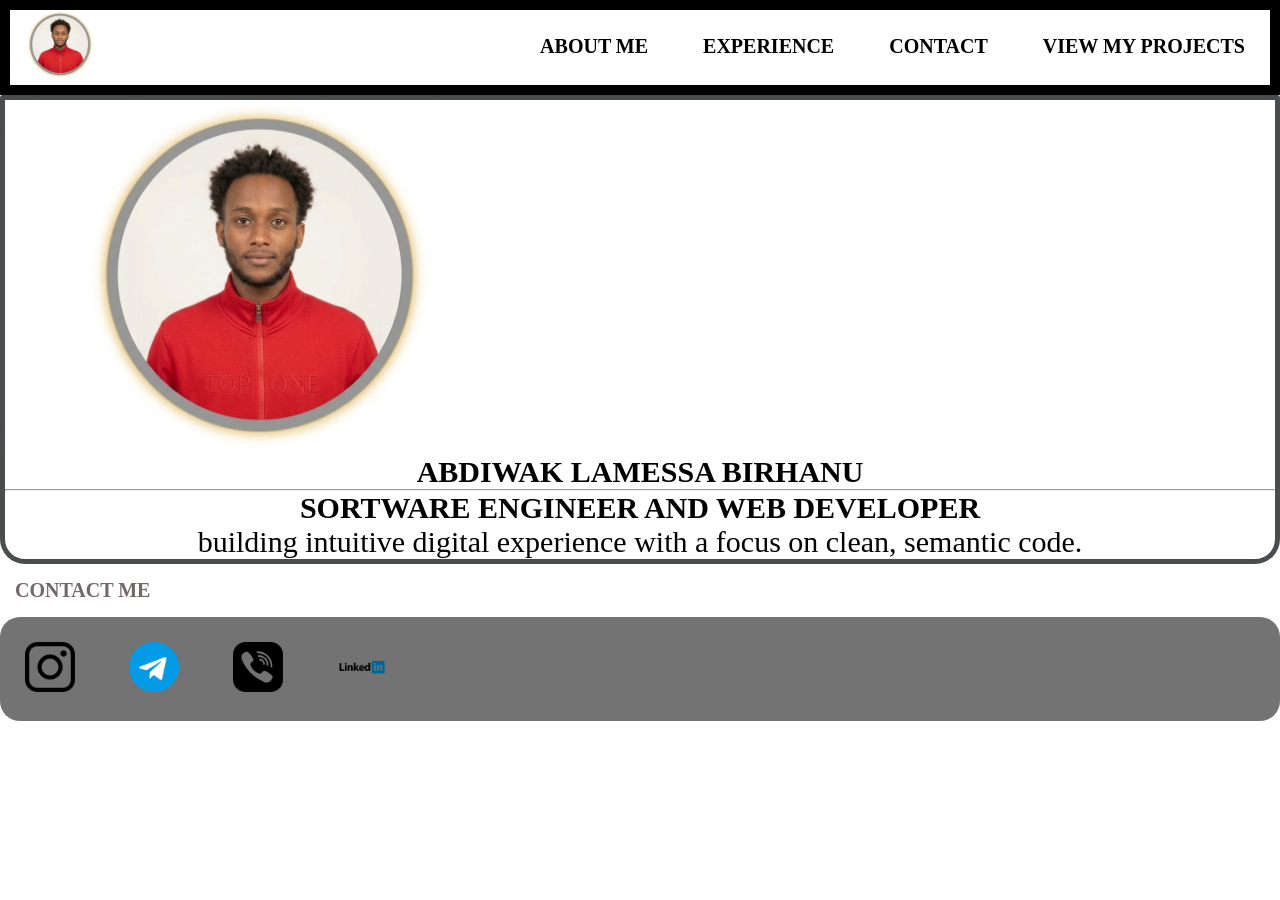
<file: index.html>
<!DOCTYPE html>
<html lang="en">
<head>
    <meta charset="UTF-8">
    <meta name="viewport" content="width=device-width, initial-scale=1.0">
    <title>Abdiwak lamessa</title>
    <link rel="stylesheet" href="index.css">
</head>
<body>
    <header>
        <div class="add">
            <img src="image.jpg" alt="profile picture" width="100px">
            <nav class="ass">
                
                <a href="aboutme.html">about me</a>
                <a href="#">experience</a>
                <a href="#">contact</a>
                <a href="#">view my projects</a>
            </nav>
        </div>
        
    </header>
    <main>
                    <img src="image.jpg" alt="profile picture" width="40%" height="20%">
<div class="qwe">
        <h1>abdiwak lamessa birhanu</h1>
        <hr>
        <h2>sortware engineer and web developer</h2>
        <p>building intuitive digital experience with a focus on clean, semantic code.</p>
       </div>
       
    </main>
    

    <footer>
        <h3>contact me</h3>
        <div class="contact">
<a href="abdiwak67"><img src="instagram.png" alt=""></a>
<a href="https://t.me/Abdilamessa124" target="_blank"><img src="telegram.png" alt=""></a>
<a href="#"><img src="viber.png" alt=""></a>
<a href="#"><img src="linkedin.png" alt=""></a>
</div>
    </footer>
</body>
</html>
</file>
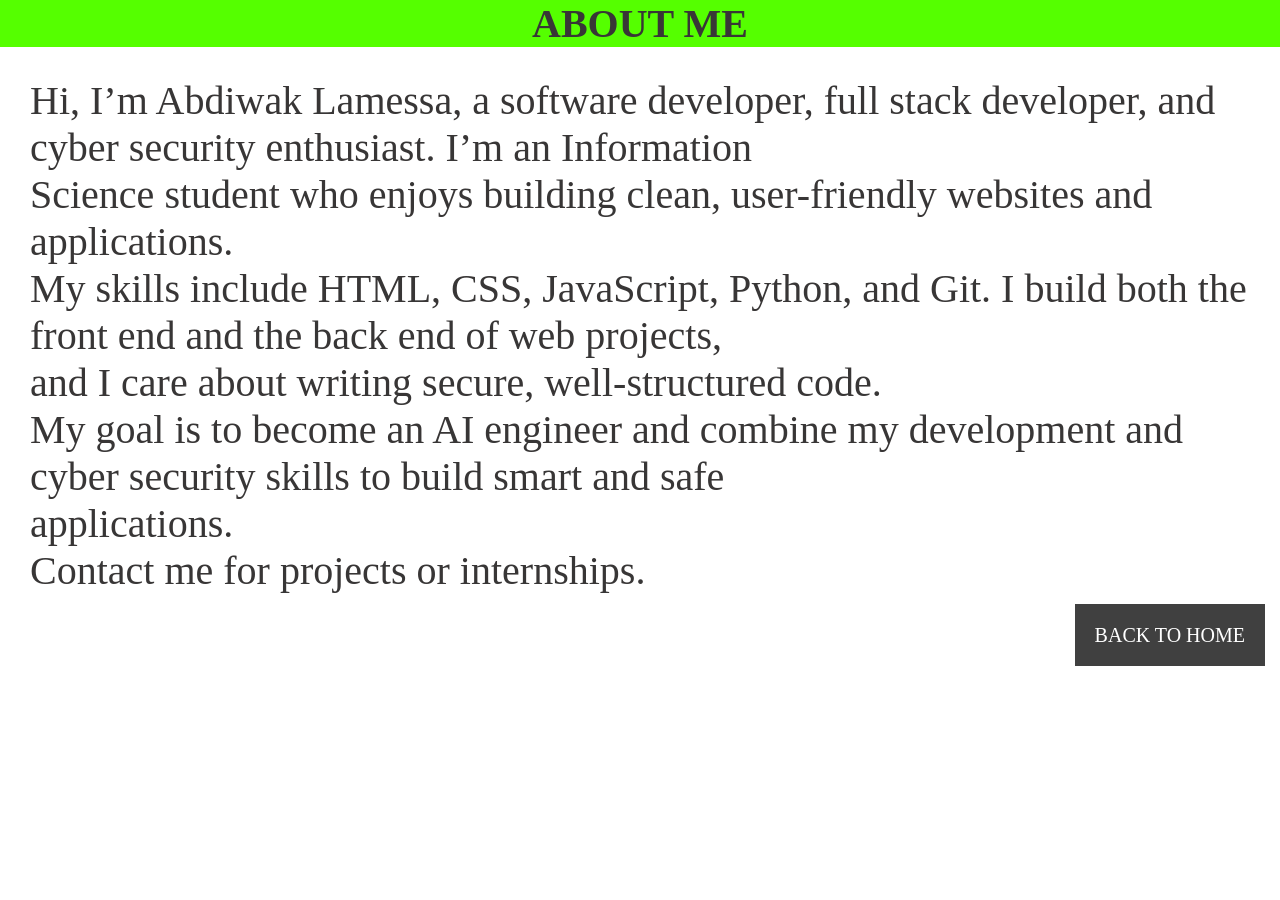
<file: aboutme.html>
<!DOCTYPE html>
<html lang="en">
<head>
    <meta charset="UTF-8">
    <meta name="viewport" content="width=device-width, initial-scale=1.0">
    <title>about me</title>
<link rel="stylesheet" href="about.css">
</head>
<body>
    <h1>about me</h1>
    <p>Hi, I’m Abdiwak Lamessa, a software developer, full stack developer, and cyber security enthusiast. I’m an Information <br>
    Science student who enjoys building clean, user-friendly websites and applications.<br>
    
    My skills include HTML, CSS, JavaScript, Python, and Git. I build both the front end and the back end of web projects,<br>
    and I care about writing secure, well-structured code.<br>
    
    My goal is to become an AI engineer and combine my development and cyber security skills to build smart and safe<br>
    applications.<br>
    
    Contact me for projects or internships.</p>
    <div class="aa"><a href="index.html">back to home</a></div>
</body>
</html>
</file>
<file: index.css>
*{
    padding:0px;
    margin: 0px;
    box-sizing: border-box;
} 

header{
    border: 10px solid;
size: 20%;
}
.add {
    text-transform: uppercase;
    font-family:Plus Jakarta Sans;
    font-size: 25px;

}
.add .ass{
    
    float: right;
    justify-content:left;
    font-size: 20px;
    font-weight: 800;
}
.add .ass a{
    padding: 25px;
    color: black;
    font-family: inherit;
    text-decoration: none;
    display:inline-block;
}
.add .ass a:hover{
background-color: hsl(0, 0%, 65%);
color: white;
background-size: 10px;
}
main{
    border: 5px solid;
    border-radius: 25px;
    border-top-left-radius: 3px;
    border-top-right-radius: 3px;
    border-color: rgb(73, 77, 77);
}
.qwe{
    justify-content: center;
}
h1{
    text-align: center;
    text-transform: uppercase;
    font-size: 30px;
}
h2 {text-align: center;
    text-transform: uppercase;
    font-size: 30px;
}

p{text-align: center;
    font-family: 'Times New Roman', Times, serif;
    font-size: 30px;
}
.contact{
    justify-content: center;
    background-color: hsl(0, 0%, 45%);
    border-radius: 20px;
}
.contact a img{
    width: 50px;
    justify-content: center;
    margin: 25px;
    display: inline-block;



}
footer h3{
    text-align: left;
    padding: 15px;
    font-size: 20px;
    text-transform: uppercase;
    color: rgb(114, 104, 104);
}
.contact a img:hover{
background-color: hsl(0, 0%,20%);


}
</file>
<file: about.css>
*{
    padding: 0px;
    margin: 0px;
    box-sizing: border-box;
}

h1{
    color:rgb(56, 54, 54) ;
    text-align: center;
    text-transform: uppercase;
    font-size: 40px;
    background-color: hsl(100, 100%, 50%);
}
h1:hover{
    color: white;
    background-color: hsl(0, 0%, 0%);
}
p{
    font-family: 'Times New Roman', Times, serif;
font-size: 40px;
color: rgb(56, 54, 54);
padding: 15px;
margin: 15px;
}
.aa{
    float: inline-end;
}
 a{
    text-align: center;
    text-transform: uppercase;
    text-decoration: none;
    font-size: 20px;
    font-weight: 25px;
    background-color: hsl(0, 0%, 25%);
    color: white;
    padding: 20px;
    margin: 15px;

}
.aa a:hover{
    background-color:hsl(0, 0%, 15%) ;
}
</file>
